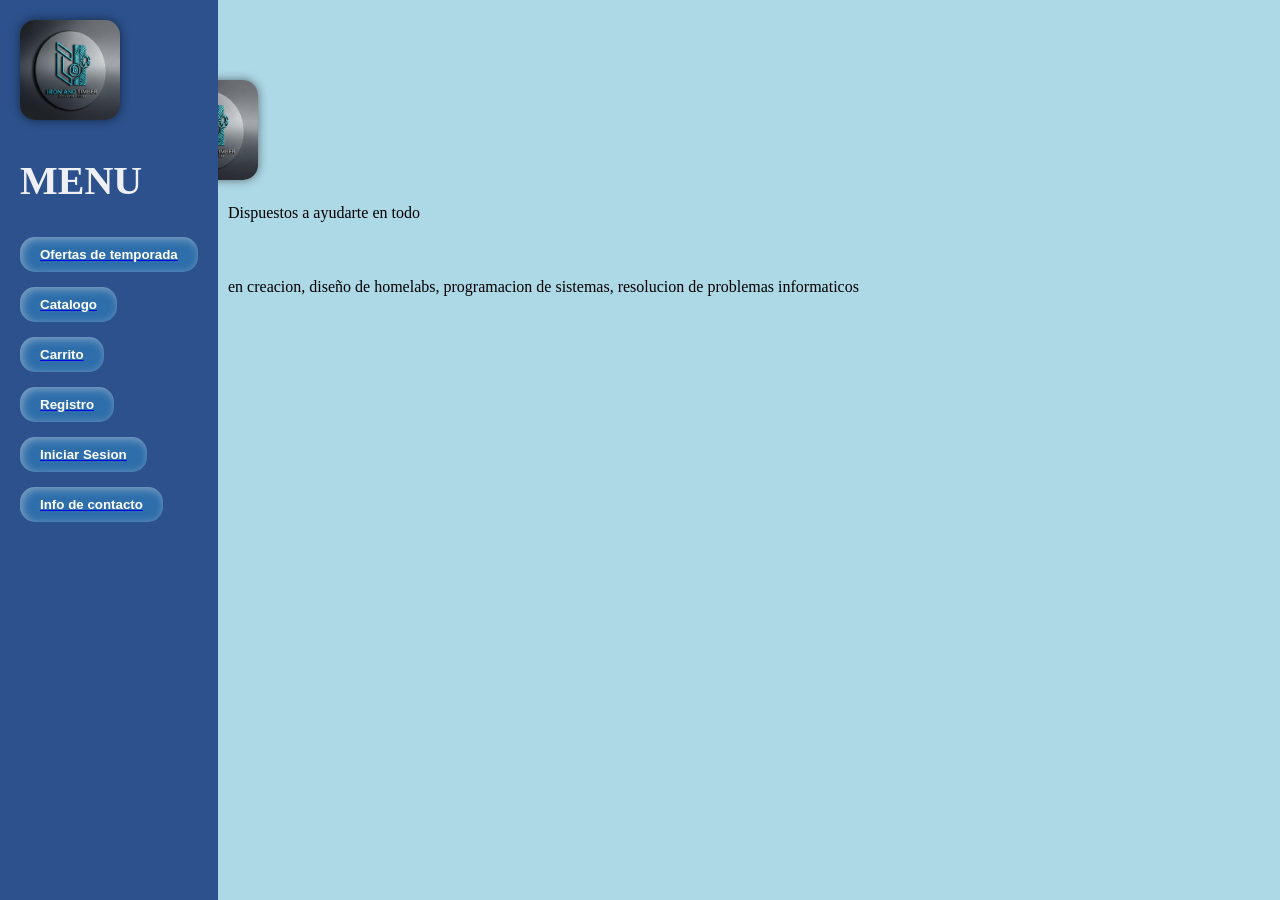
<file: index.html>
<!DOCTYPE html>
<html lang="es">
<head>
      <title> HANDYMAN </title>
<meta charset="utf-8">
<meta name="view-port=device" content="width=device-width" scale="1.0">

</head>
<link rel="stylesheet" href="estilo.css">
	  <body>


	 <nav class="barra-lateral">

<img class="imagen-barra" src="index/logo.jpg" alt="logo de handyman" width="100"  height="100" />
	
<h2 class="barra-lateral-h2">MENU<h2>
	
	  
	 <a  href="ofertas.html" > <button class="botom3">Ofertas de temporada</button></a> 
	  
	 <a  href="CATALOGO.HTML"> <button class="botom3"> Catalogo</button></A>
	 
	 <a  href="carrito.html"> <button class="botom3"> Carrito</button> </a>  

     <a  href="pagina-registro.html"> <button class="botom3"> Registro</button> </a>

	 <a href="login.html"> <button class="botom3"> Iniciar Sesion</button> </a>
	
	 <A Href="pagina-contacto.html"> <button class="botom3"> Info de contacto</button></A>
		</nav>


	  <h1> HANDYMAN</h1>
<img clASS="imagen-menu"src="index/logo.jpg" alt="logo de handyman" width="100"  height="100" />
	  <main class="contenido" > Dispuestos a ayudarte en todo </main>
	  
	  <p class="contenido"> en creacion, diseño de homelabs, programacion de sistemas, resolucion de problemas informaticos</p>
	  
	 
	
	


	 



	 
	  </body>

	  </html>
</file>
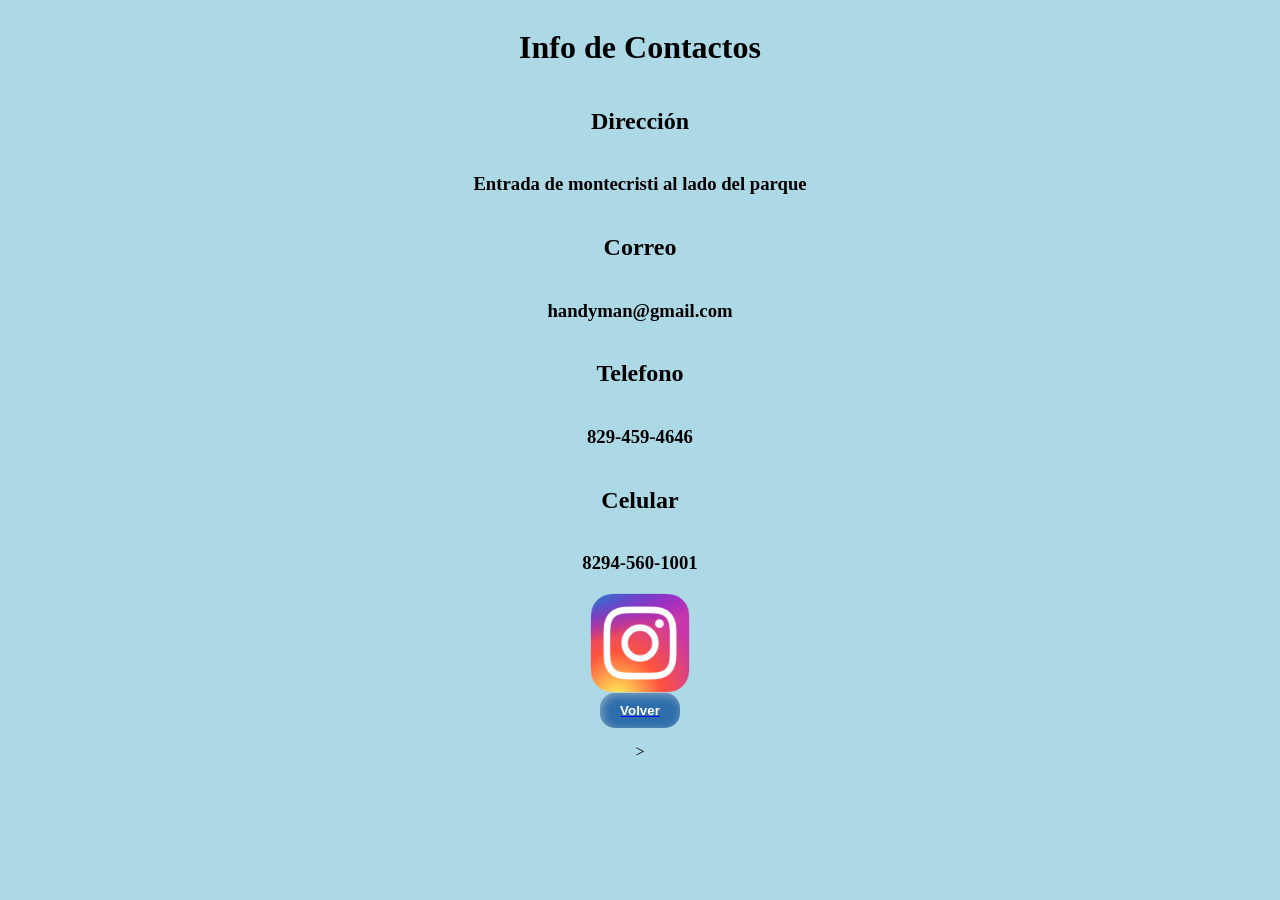
<file: pagina-contacto.html>
<html>
<head>
      <title> HANDYMAN </title>
	  </head>
	   <link rel="stylesheet" href="estilo.css">
	

<body>
<header class="contactos">

<h1>Info de Contactos</h1>
<h2> Dirección</h2>
<h3> Entrada de montecristi al lado del parque</h3>
<h2> Correo</h2>
<h3> handyman@gmail.com</h3>
<h2> Telefono</h2>
<h3>829-459-4646</h3>
<h2>Celular</h2>
<h3>8294-560-1001</h3>



	 <a href="https://www.instagram.com/yovanny.mora.007?igsh=MXhra3NleGNra240mg%3D%3D&utm_source=qr">
	 <img src="contacto/instagram.webp" width="100"  height="100"  class="img2"> 
	  </a>  </img>
	  
	  
	 

<a href="Homelab.html"> <button class="botom3"> Volver</button> </a>>
</header>
</body>
</html>
</file>
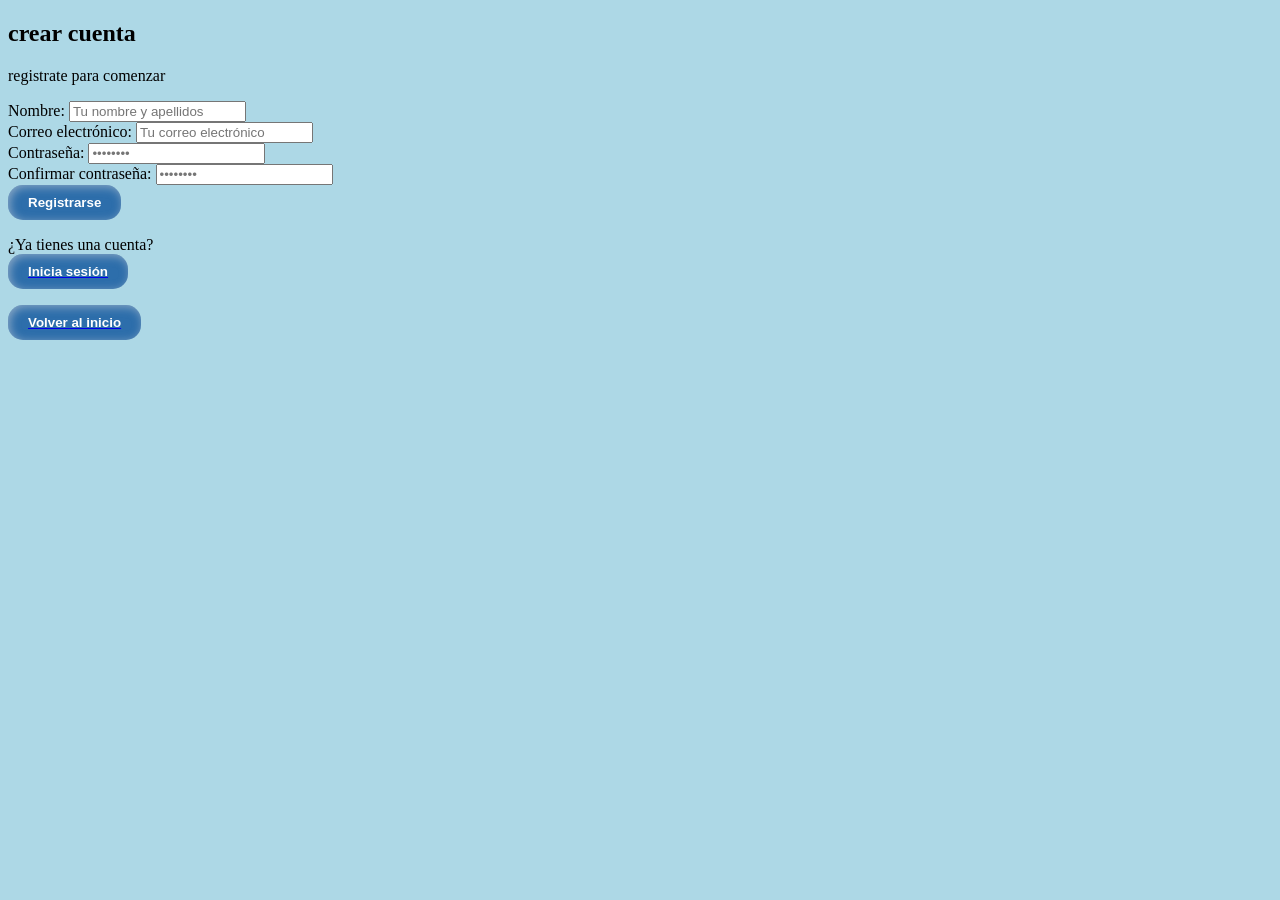
<file: pagina-registro.html>
<!DOCTYPE html>
<html lang="es">
<head>
    <meta charset="UTF-8">
<meta name="viewport" content="width=device-width, initial-scale=1.0">
    <title>Iniciar Sesión</title>
    
    
    <link rel="stylesheet" href="estilo.css"
    >
</head>
<body>
    <main class="register-container">
        <header class="register-header">
            <h2>crear cuenta</h2>
            <p>registrate para comenzar</p>
        </header>

        <form class="register form" action="#" method="post">
            <div class="form-group">
                <label for="nombre">Nombre:</label>
                <input type="text" id="nombre" name="nombre" placeholder="Tu nombre y apellidos"required>
            </div>
           <div class="form-group">
                <label for="correo">Correo electrónico:</label>
                <input type="email" id="correo" name="correo" placeholder="Tu correo electrónico" required>
            </div>
            <div class="form-group">
                <label for="contrasena">Contraseña:</label>
                <input type="password" id="contraseña" name="contrasena" placeholder="••••••••" required>
            </div>
            <div class="form-group">
                <label for="confirmar-contraseña">Confirmar contraseña:</label>
                <input type="password" id="confirmar-contraseña" name="confirmar-contraseña" placeholder="••••••••" required>
            </div>
<button type="submit"class="botom3">Registrarse</button>
        </form>

    </main>
<footer class="register-footer">
        <p>¿Ya tienes una cuenta? <a href="login.html"><button class="botom3">Inicia sesión</button></a></p>
    </footer>
<a href="Homelab.html">   <button class="botom3"> Volver al inicio</button> </a>


</body>
</html>
</file>
<file: estilo.css>
/*estructura general de la pagina web*/
body{
background-color:lightblue;    
font-family:Cambria, Cochin, Georgia, Times, 'Times New Roman', serif
}
/*contenido de la pagina principal*/
.contenido{
margin-left: 200px;
padding:20px

}
/* caracteristicas de la barra lateral*/
.barra-lateral{
width:auto;
height: 100%;
background-color:rgb(44, 81, 140);
position:fixed;
padding: 20px;
box-sizing:border-box;
top:0;
left:0;
}

/*titulo del menu lateral*/
.barra-lateral-h2
{
    color:rgb(239, 240, 246);
    font-size: 40px;
    font-weight: bold;
}
/*  botones del menu lateral*/
.botom3
{

display:block;
background-color:rgb(45, 110, 171);
margin-bottom: 15px;
padding: 10px 20px;
box-shadow:inset 2px 2px 10px #e4dfdf80;
border-radius: 15px;
border:none;
font-weight: bold;
cursor:pointer;
color:white;
}

/*efecto de hover*/
.botom3:hover
{
    transition:all 0.3s ease-in-out;
     transform:translateY(-4px);
     background-color:rgb(0, 238, 255);
     color:rgb(0, 0, 0);
}

/*control de imagenes*/
.imagen-barra{
    width: 100px;
    height: 100px;
    border-radius: 15px;
    box-shadow: 0 0 10px rgba(0, 0, 0, 0.5);
}
.imagen-menu{
    width: 100px;
    height: 100px;
    border-radius: 15px;
    box-shadow: 0 0 10px rgba(0, 0, 0, 0.5);
    margin-left: 150px;
}





/* estilo para la pagina de contacto */
.contactos{
   display:flex;
   flex-direction:column;
   text-align:center;
   align-items:center;
}




/* estilo para la pagina de registro */
.login-container{
    max-width: 400px;
    margin: 50px auto;
    padding: 20px;
    background-color: white;
    border-radius: 10px;
    box-shadow: 0 0 10px rgba(0, 0, 0, 0.1);
}
</file>
